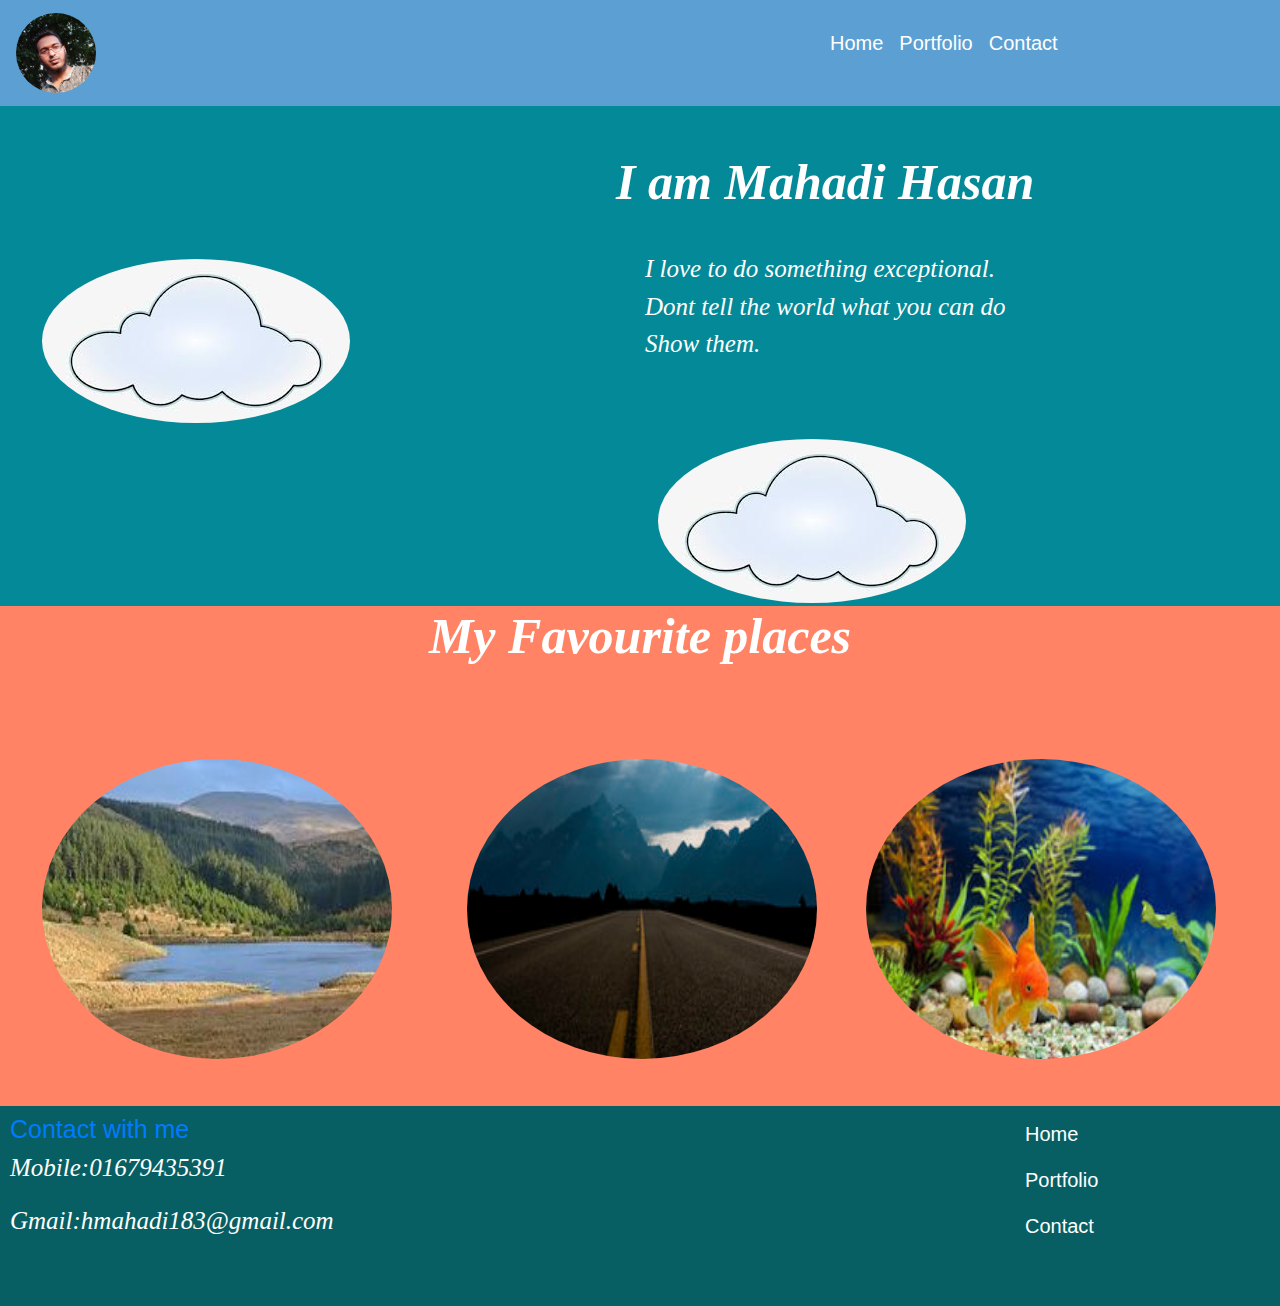
<file: index.html>
<!DOCTYPE html>
<html lang="en" dir="ltr">

<head>
  <meta charset="utf-8">
  <title>Mahadi's personal site</title>
  <link rel="stylesheet" href="https://maxcdn.bootstrapcdn.com/bootstrap/4.0.0/css/bootstrap.min.css" integrity="sha384-Gn5384xqQ1aoWXA+058RXPxPg6fy4IWvTNh0E263XmFcJlSAwiGgFAW/dAiS6JXm" crossorigin="anonymous">
  <link rel="stylesheet" href="styles.css">
</head>

<body>

  <section class="first">
    <nav class="navbar navbar-expand-lg navbar-light ">
      <a class="navbar-brand" href="#"><img class="img1" src="images4.jpg" alt="mahadi"></a>
      <button class="navbar-toggler" type="button" data-toggle="collapse" data-target="#navbarNavAltMarkup" aria-controls="navbarNavAltMarkup" aria-expanded="false" aria-label="Toggle navigation">
        <span class="navbar-toggler-icon"></span>
      </button>
      <div class="second collapse navbar-collapse" id="navbarNavAltMarkup">
        <div class="navbar-nav">
          <a id="btn1" class="nav-item nav-link active" href="#">Home <span class="sr-only">(current)</span></a>
          <a id="btn1" class="nav-item nav-link" href="#">Portfolio</a>
          <a id="btn1" class="nav-item nav-link" href="#">Contact</a>

        </div>
      </div>
    </nav>
  </section>

  <section class="third">
    <div id="body1">
      <div class="fourth">
        <img class="img2" src="images1.jpg" alt="cloud">
      </div>
      <div class="fifth">
        <h1 id="head1">I am Mahadi Hasan</h1>
        <p  id="para1">I love to do something exceptional.<br/>Dont tell the world what you can do<br/>Show them.</p>
      </div>
      <div class="sixth">
        <img class="img3" src="images1.jpg" alt="cloud">
      </div>
    </div>


  </section>


  <section class="seven">
    <div id="body2">
      <h1 id="head1">My Favourite places</h1>
      <div class="eight">
        <img  class="img5" src="images2.jpg" alt="cloud">
      </div>
      <div class="nine">
      <img class="img5" src="images3.jpg" alt="">
      </div>
      <div class="ten">
        <img class="img5"  src="images5.jpg" alt="cloud">
      </div>
    </div>


  </section>

  <footer>
    <div class="foot">
      <div class="foot1">
        <a href="https://www.facebook.com/mahadihasan.sobuj.18">Contact with me</a><br>
        <p id="para2">Mobile:01679435391</p>
        <p id="para2">Gmail:hmahadi183@gmail.com</p>
      </div>
      <div class="foot2">
        <a id="btn1" class="nav-item nav-link active" href="#">Home <span class="sr-only">(current)</span></a>
        <a id="btn1" class="nav-item nav-link" href="#">Portfolio</a>
        <a id="btn1" class="nav-item nav-link" href="#">Contact</a>
      </div>
    </div>

  </footer>
</file>
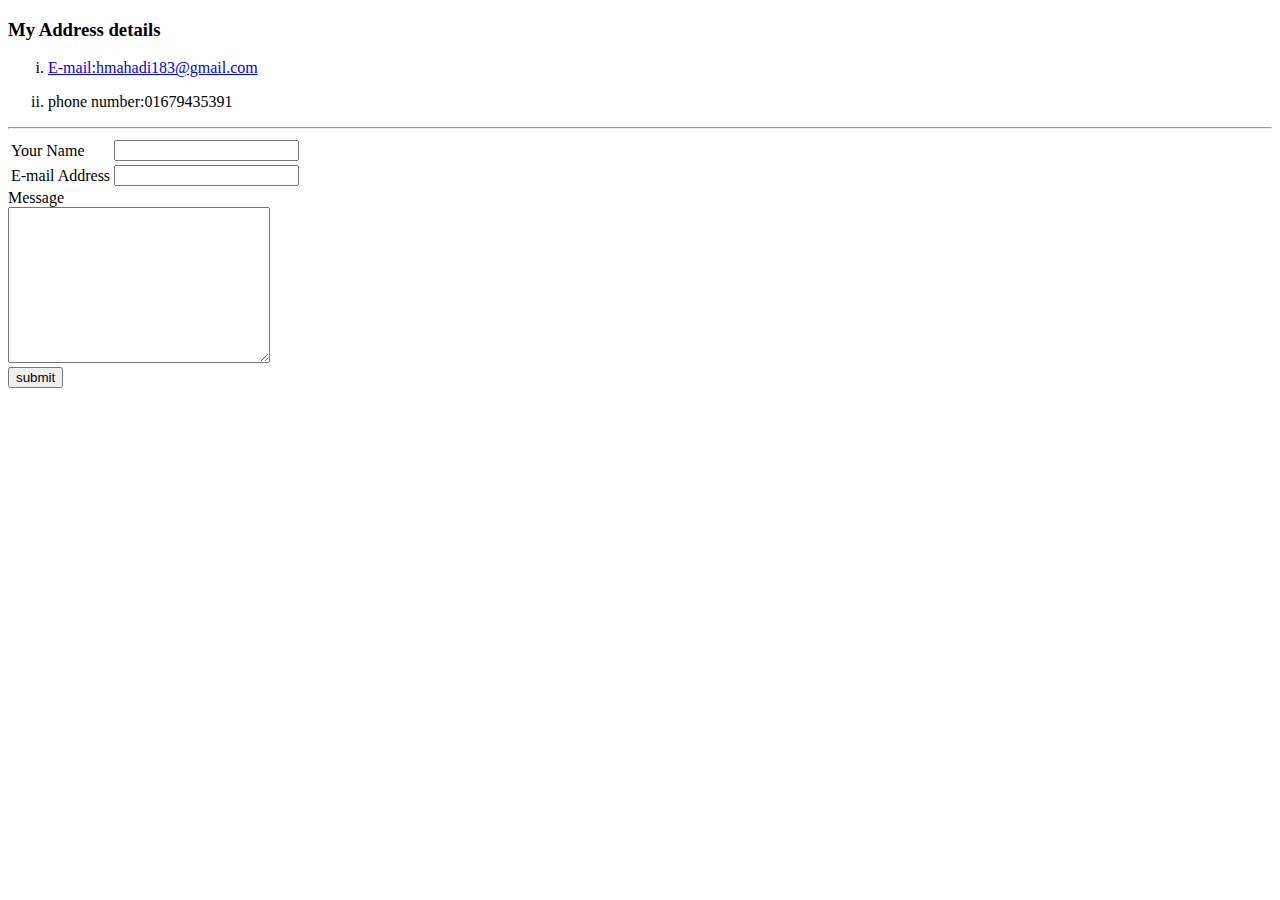
<file: contact.html>
<!DOCTYPE html>
<html lang="en" dir="ltr">

<head>
  <meta charset="utf-8">
  <title>How to contact with me</title>
</head>

<body>
  <h3>My Address details</h3>
  <ol type="i">
    <li>
      <p><a href="#">E-mail:hmahadi183@gmail.com</a></p>
    </li>
    <li>
      <p>phone number:01679435391</p>
    </li>
  </ol>
  <hr>

  <form class="" action="index.html" method="post">
    <table>
      <tr>
        <td>  <label for="">Your Name</label></td>
      <td>  <input type="text" name="" value=""><br></td>

      </tr>
      <tr>
        <td>  <label for="">E-mail Address</label></td>
      <td>  <input type="email" name="" value=""><br></td>

      </tr>


    </table>

    <label for="">Message</label><br>
    <textarea name="name" rows="10" cols="30"></textarea><br>
    <input type="submit" name="" value="submit">
  </form>
</body>

</html>
</file>
<file: styles.css>
body{
  margin:0;

}
/*.............Heading section.............*/

.img1{
  width:80px;
  height:80px;
  border-radius: 100%;
}
.first{
  position:relative;
  background-color: #5ca0d3;
}
.second{
  position:absolute;
  left:822px;
  top:20px;
}

/*.............Section 1 .......................*/
.third{
  position:relative;
  width:100%;
  height:500px;
    background-color: #048998;
}
#body1{
  position:relative;


}
#head1{

  font-size: 50px;
  font-family:cursive;
  font-style: italic;
  font-weight: bold;
  color: white;
  text-align: center;
}
#btn1{
font-size: 20px;
color:white;

}
#para1{
  padding:30px;

  font-family:cursive;
  font-style: italic;

  color: white;
}
#para2{
  font-family:cursive;
  font-style: italic;

  color: white;
}
.fourth{
  position: absolute;
  left:42px;
  top:153px;

}
.fifth{
  position: absolute;
  left:615px;
  top:46px;
}

.img3{
  position: absolute;
  left:658px;
  top:333px;

}
.img2,.img3,.img5{

    border-radius: 100%;
}

.img5{
  width: 350px;
  height:300px;
}

.seven{
  position:relative;
  width:100%;
  height:500px;
    background-color: #ff8364;
}

#body2{
  position:relative;


}

.eight{
  position: absolute;
  left:42px;
  top:153px;


}
.nine{
  position: absolute;
  left:467px;
  top:153px;



}
.ten{
  position: absolute;
  left:866px;
  top:153px;



}
.foot{
  background-color: #085f63;
  width: 100%;
  height:200px;
  position:relative;
}
.foot1{
  position: absolute;
  left:10px;
  top:5px;
}
.foot2{
  position: absolute;
  left:1009px;
  top:5px;
}


@media (max-width:1222px) {
  .img5{
    width: 200px;
    height:150px;
  }

}

@media (max-width:1326px) and (min-width:1164px) {
  p,a{

    font-size: 25px;


  }

}

@media (max-width:1100px) and (min-width:1086px) {
  p,a{

    font-size: 23px;


  }

}

@media (max-width:1086px) and (min-width:250px) {
  p,a{

    font-size: 33px;


  }

}


@media (max-width:1224px) {
  .foot2{
    position: absolute;
    left:620px;
    top:5px;
  }
}

@media (max-width:1089px) {
  .img3{
    display: none;
  }

}



@media (max-width:1076px) {
  .img5{
    width: 200px;
    height:150px;
  }
  .second{
    position:absolute;
    left:670px;
    top:20px;
  }

  .nine{
    position: absolute;
    left:374px;
    top:153px;



  }
  .ten{
    position: absolute;
    left:689px;
    top:153px;



  }

}
</file>
